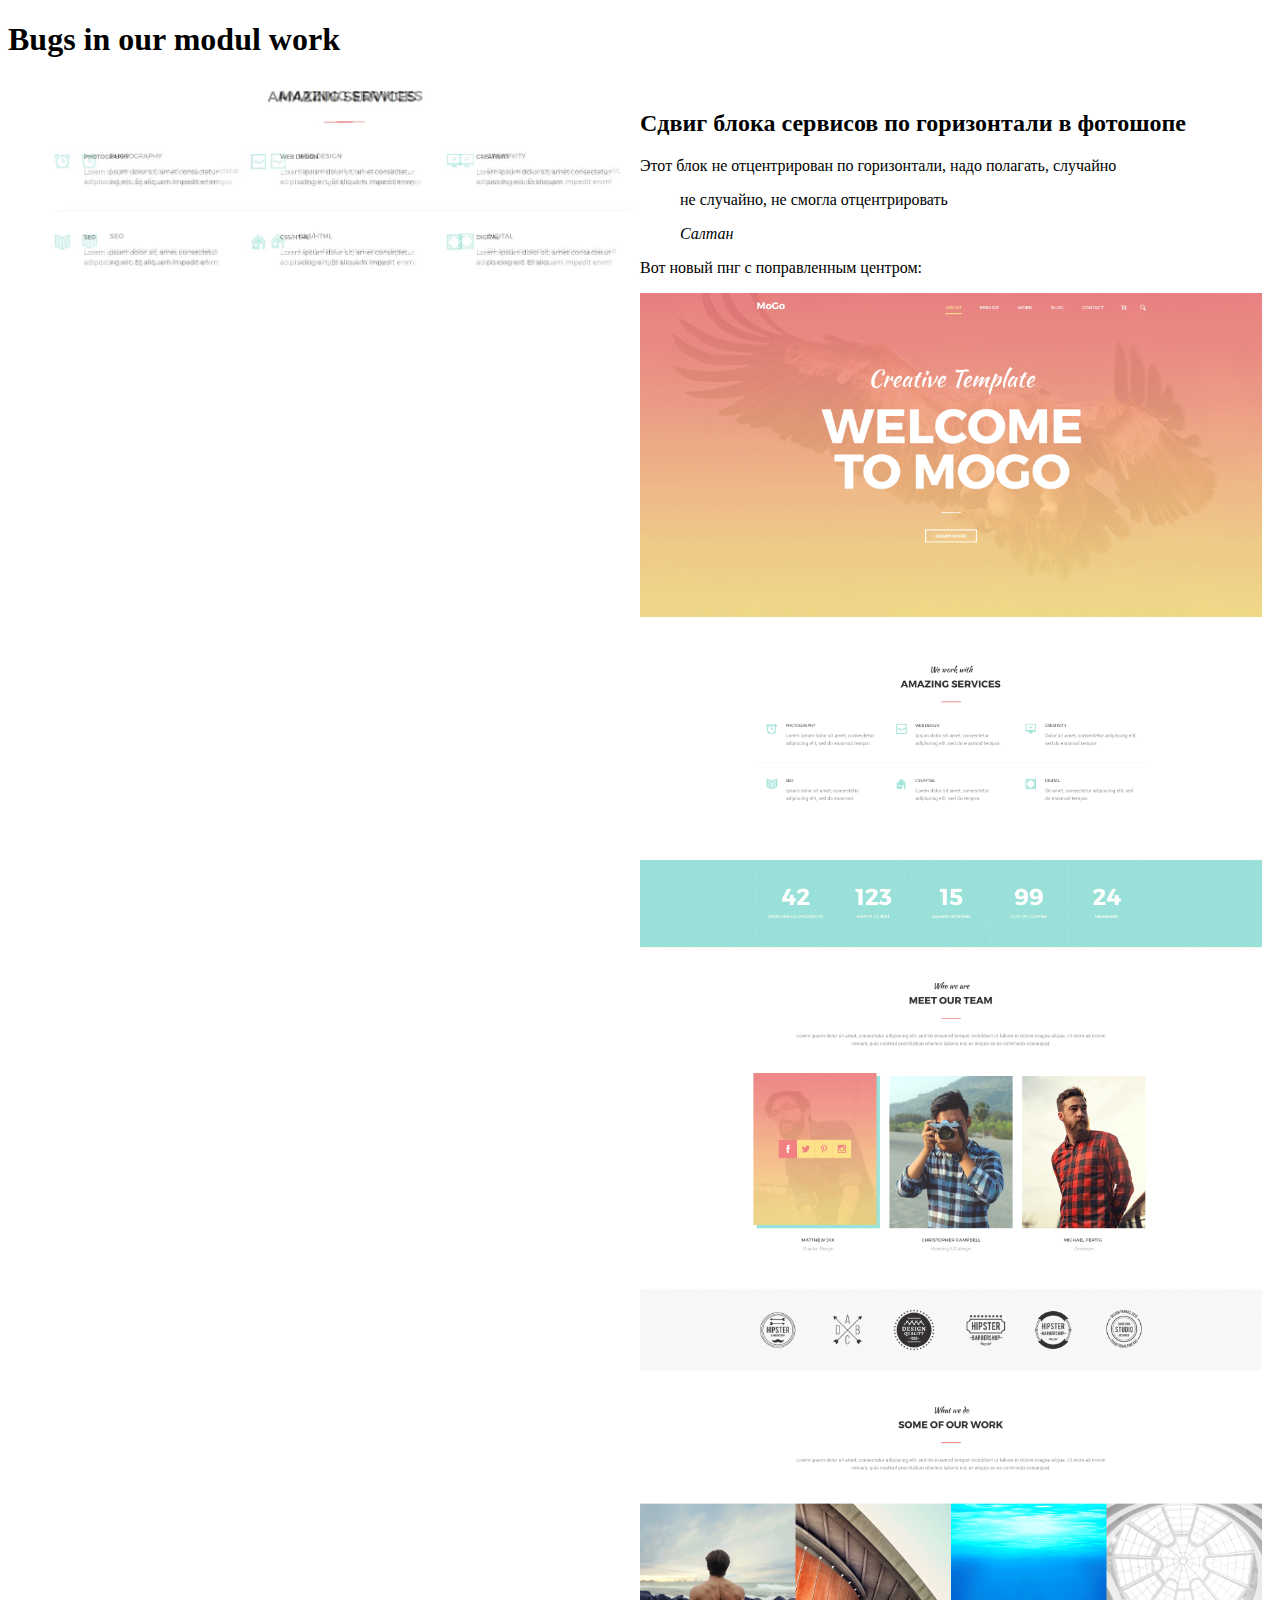
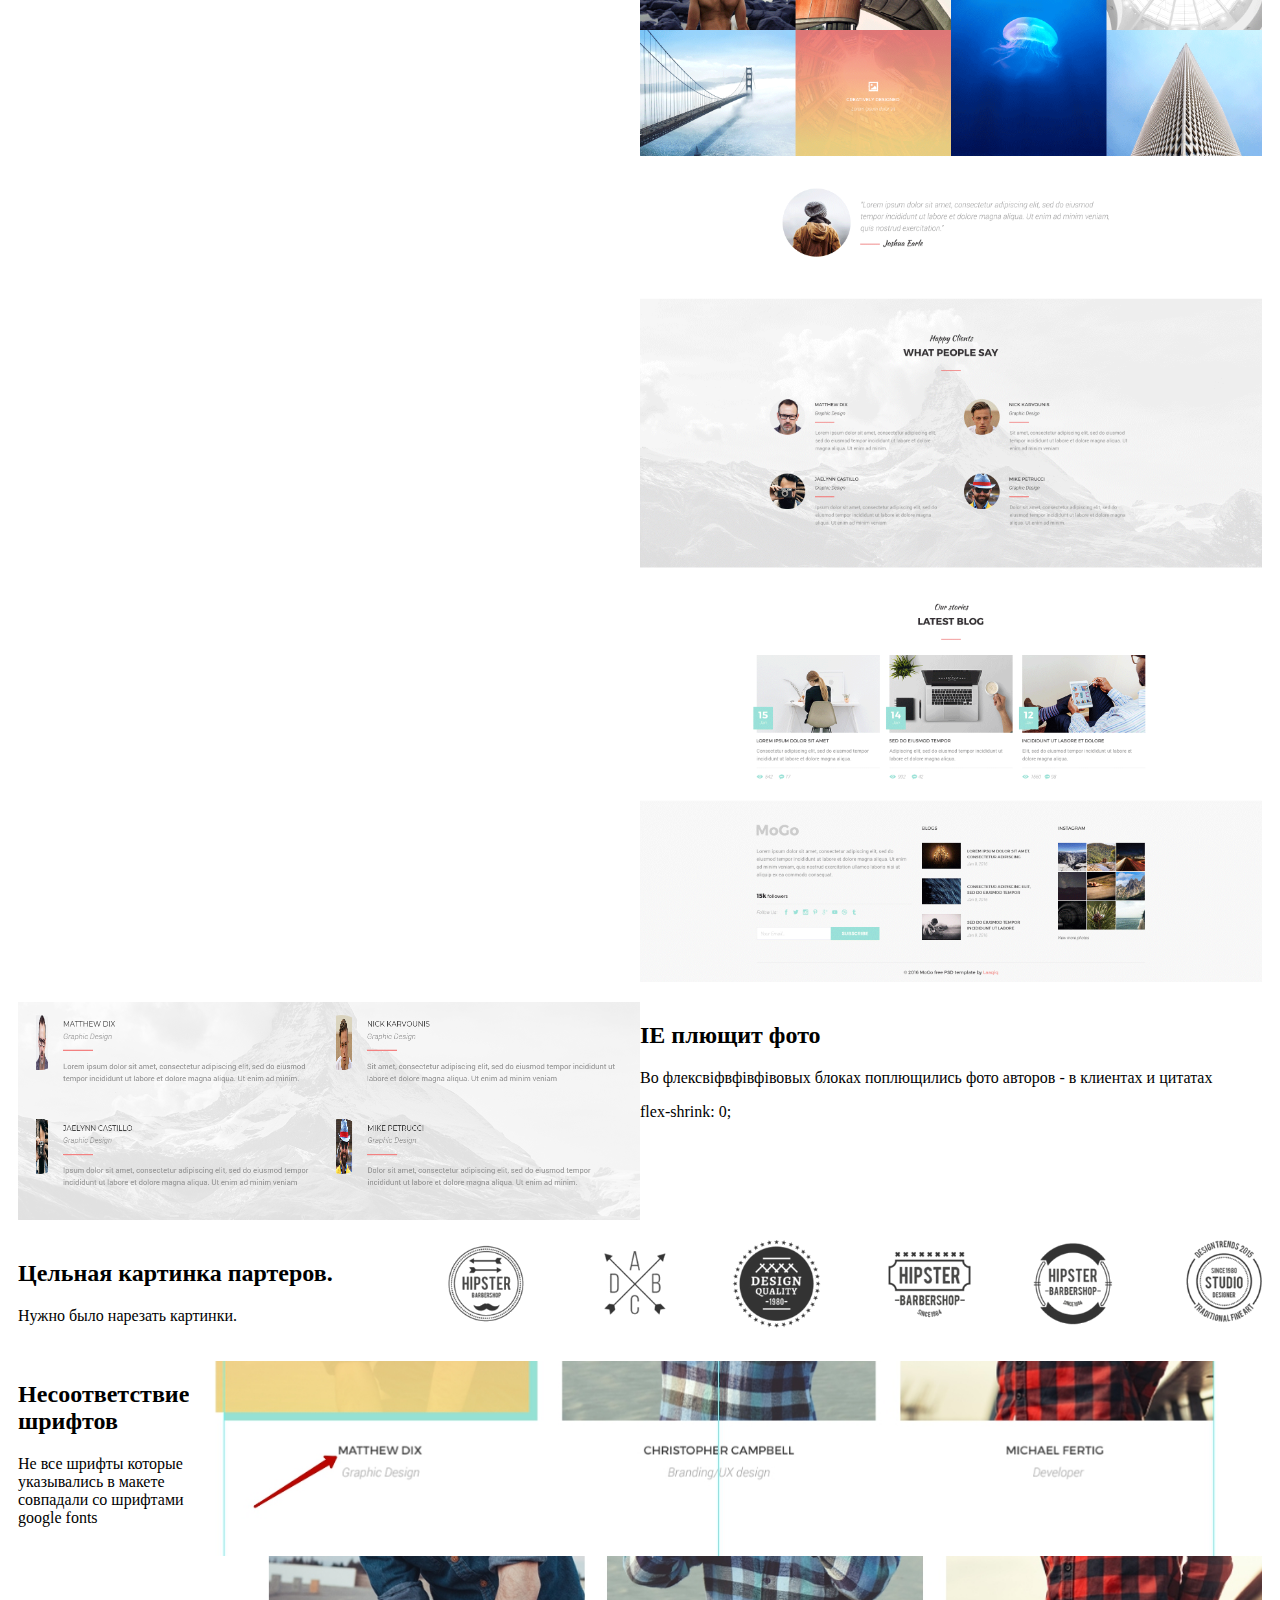
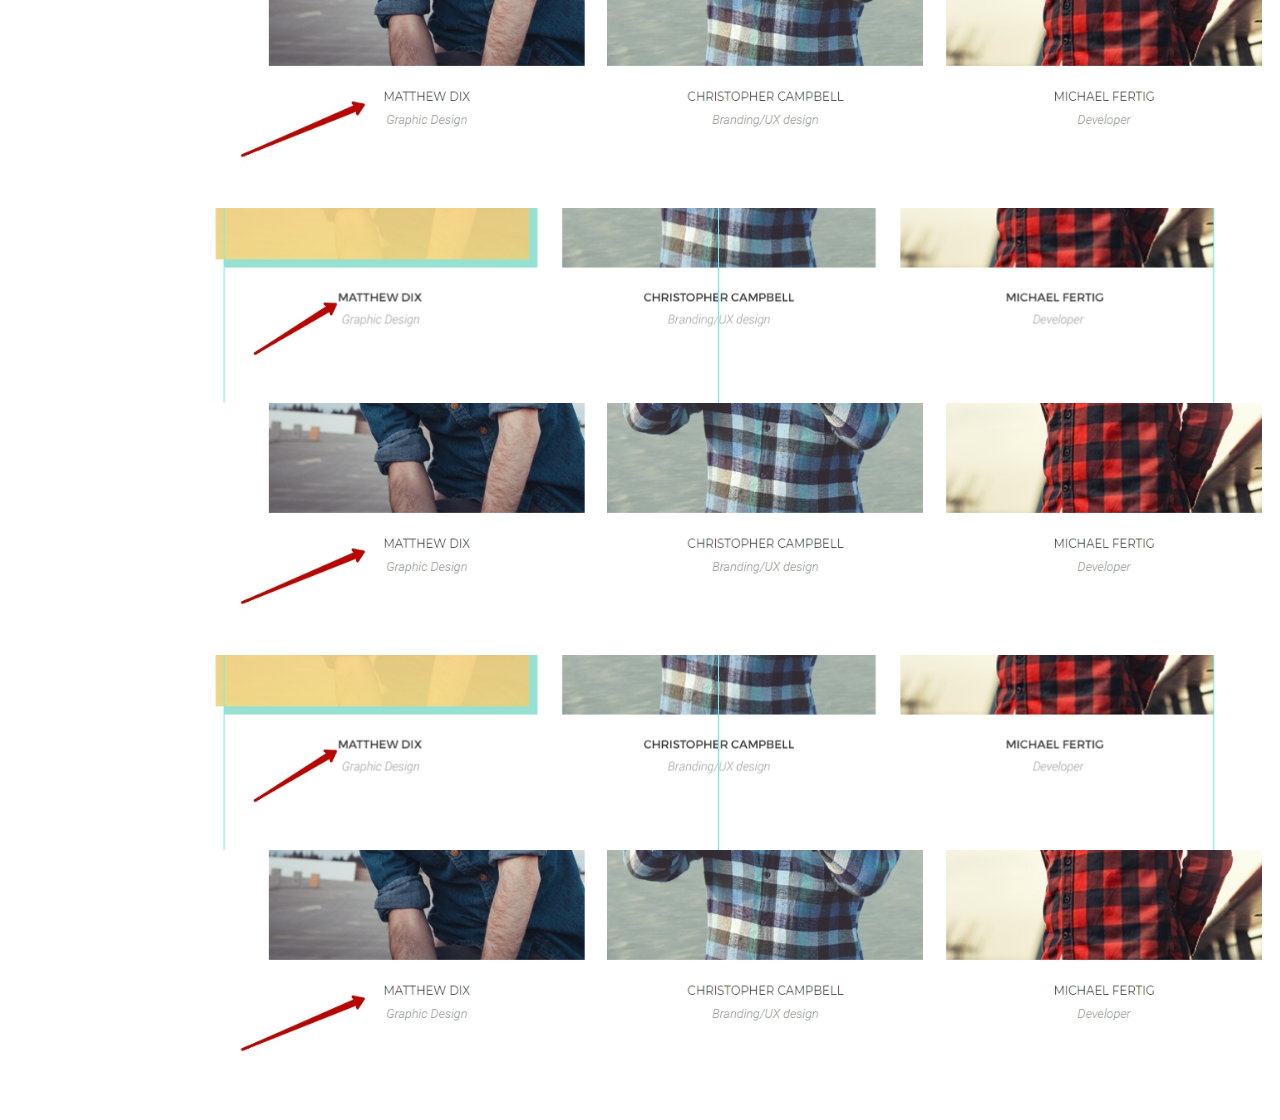
<file: index.html>
<!DOCTYPE html>
<html lang="en">

<head>
    <meta charset="UTF-8">
    <link rel="stylesheet" type="text/css" href="https://necolas.github.io/normalize.css/8.0.1/normalize.css">
    <link rel="stylesheet" type="text/css" href="css/styles.css">
    <title>Markup Mogo bugs</title>
</head>

<body>
    <main>
        <h1>Bugs in our modul work</h1>
        <div class="bugs_wrapper">
            <div class="bug_item">
                <div class="bug_printscreen"><img src="images/photo5979980930586094311.jpg" alt=""></div>
                <div class="bug_text">
                    <h2 class="bug_name">Сдвиг блока сервисов по горизонтали в фотошопе</h2>
                    <p class="bug_description">Этот блок не отцентрирован по горизонтали, надо полагать, случайно</p>

                    <blockquote> <p>не случайно, не смогла отцентрировать</p> <cite>Салтан</cite></blockquote>

                    <div class="bug_solution">
                        <p>Вот новый пнг с поправленным центром:</p>
                        <img src="images/MoGo_.png" alt="">
                    </div>
                </div>
            </div>

            <div class="bug_item">
                <div class="bug_printscreen"><img src="images/round_photos.png" alt=""></div>
                <div class="bug_text">
                    <h2 class="bug_name">IE плющит фото</h2>
                    <p class="bug_description">Во флексвіфвфівфівовых блоках поплющились фото авторов - в клиентах и цитатах</p>
                    <div class="bug_solution">
                        <p>flex-shrink: 0;</p>
                    </div>
                </div>
            </div>

            <div class="bug_item">
                <div class="bug_text">
                    <h2 class="bug_name">Цельная картинка партеров.</h2>
                    <p class="bug_description">Нужно было нарезать картинки.</p>
                </div>
                <div class="bug_img">
                    <img src="images/partners.png" alt="Partners">
                </div>
            </div>

            <div class="bug_item">
                <div class="bug_text">
                    <h2 class="bug_name">Несоответствие шрифтов</h2>
                    <p class="bug_description">
                        Не все шрифты которые указывались в макете совпадали со шрифтами google fonts
                    </p>
                </div>
                <div class="bug_img">
                    <img src="images/321.jpg" alt="fonts">
                    <img src="images/123.jpg" alt="fonts">

                    <img src="images/321.jpg" alt="fonts">
                    <img src="images/123.jpg" alt="fonts">
                    <img src="images/321.jpg" alt="fonts">
                    <img src="images/123.jpg" alt="fonts">

                </div>
            </div>
        </div>
    </main>

</body>

</html>
</file>
<file: css/styles.css>
*,
*:before,
*:after {
    box-sizing: border-box;
}

img {
    max-width: 100%;
    display: inline-block;
    vertical-align: top;
}

.bug_item {
    display: flex;
    padding: 10px;
}
.bug_printscreen {
    width: 50%;
}

.bug_text {
    width: 50%;
}
</file>
